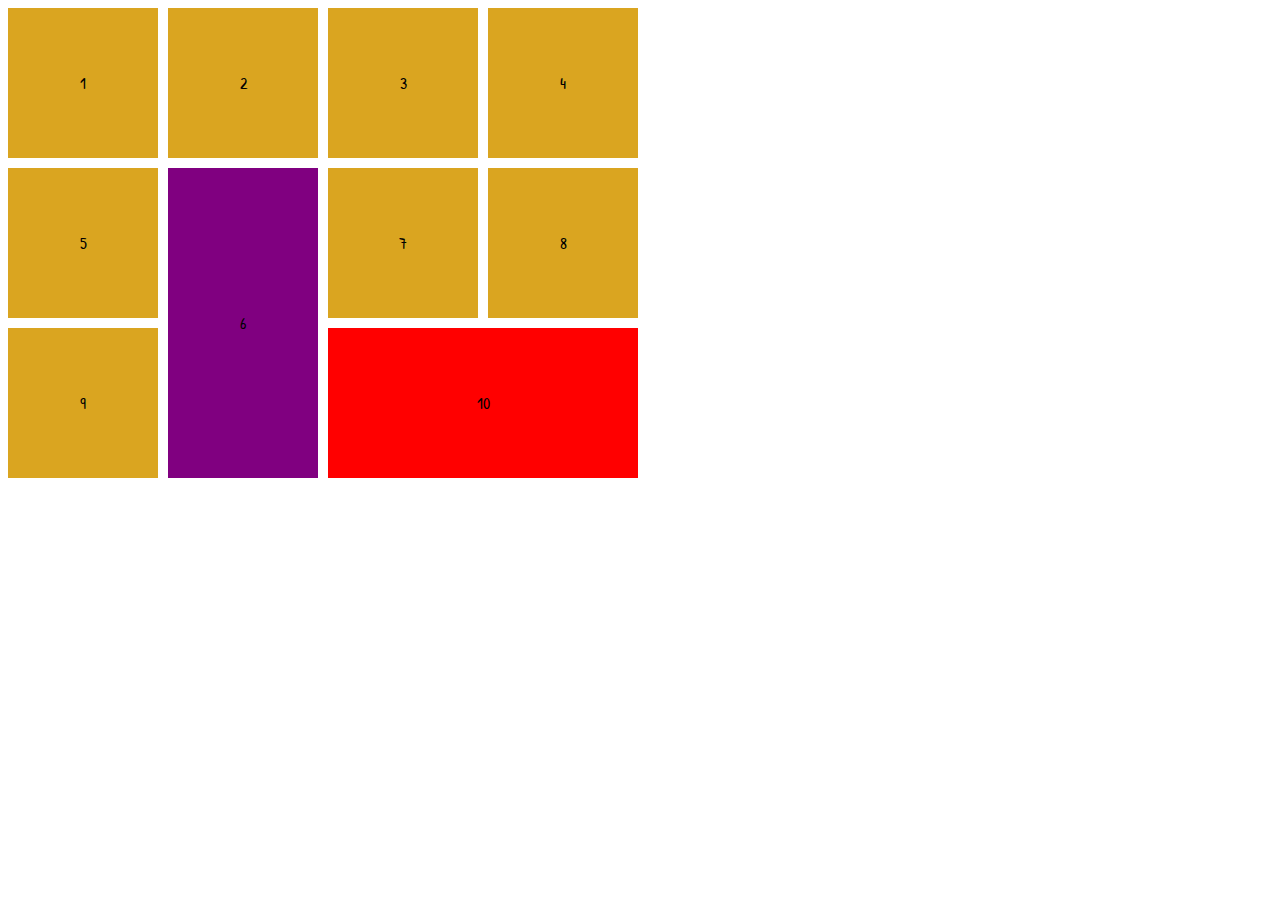
<file: CSS GRID - example1/index.html>
<!DOCTYPE html>
<html>
<head>
	<meta charset="utf-8">
	<title>CSS GRID</title>
	<link rel="stylesheet" type="text/css" href="./styles.css">
	<link href="https://fonts.googleapis.com/css?family=Patrick+Hand&display=swap" rel="stylesheet">
</head>
<body>
	<main>
		<div>1</div>
		<div>2</div>
		<div>3</div>
		<div>4</div>
		<div>5</div>
		<div>6</div>
		<div>7</div>
		<div>8</div>
		<div>9</div>
		<div>10</div>
	</main>
</body>
</html>
</file>
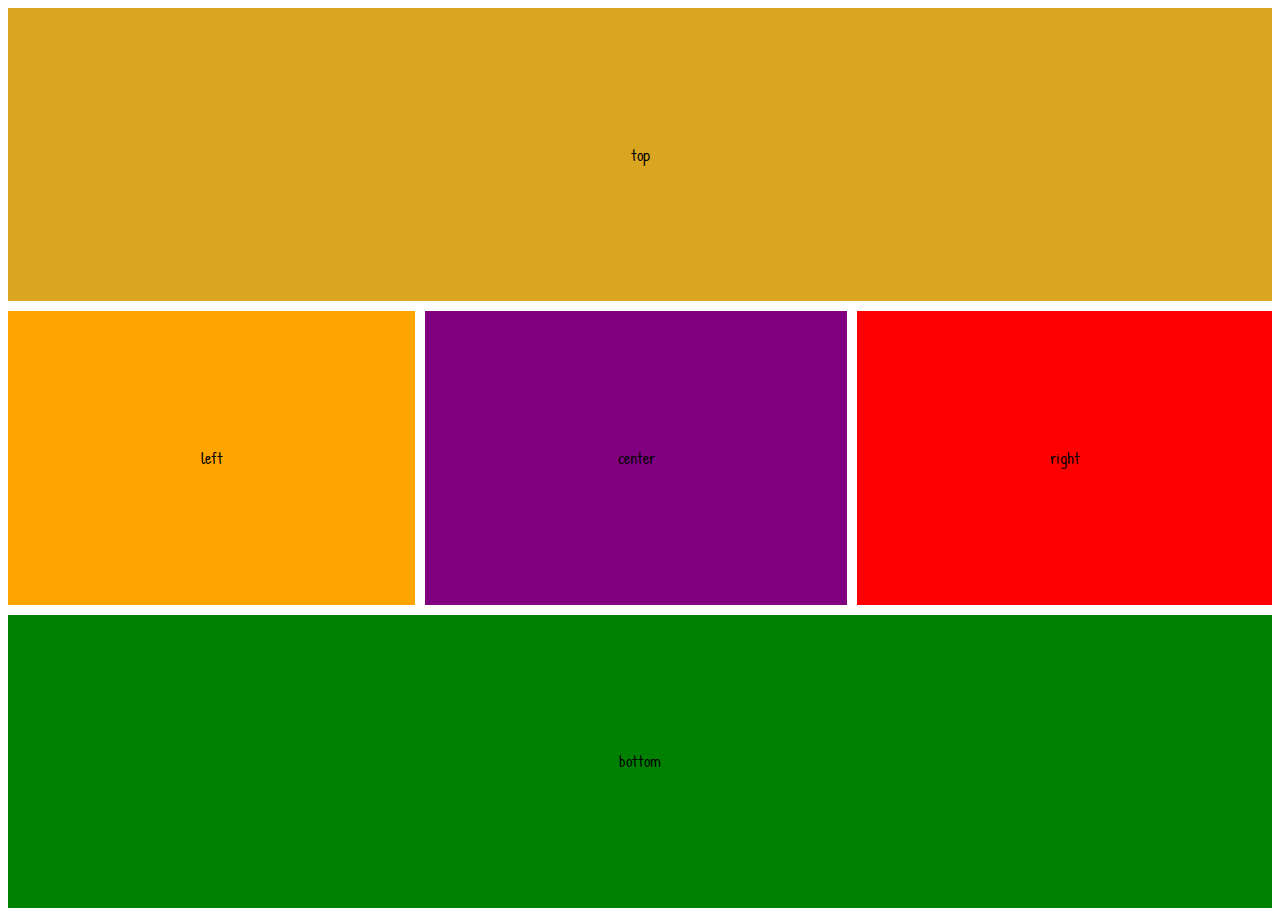
<file: CSS GRID - example2/index.html>
<!DOCTYPE html>
<html>
<head>
	<meta charset="utf-8">
	<title>CSS GRID</title>
	<link rel="stylesheet" type="text/css" href="./styles.css">
	<link href="https://fonts.googleapis.com/css?family=Patrick+Hand&display=swap" rel="stylesheet">
</head>
<body>
	<main>
		<header>top</header>
		<aside>left</aside>
		<article>center</article>
		<aside>right</aside>
		<footer>bottom</footer>
	</main>
</body>
</html>
</file>
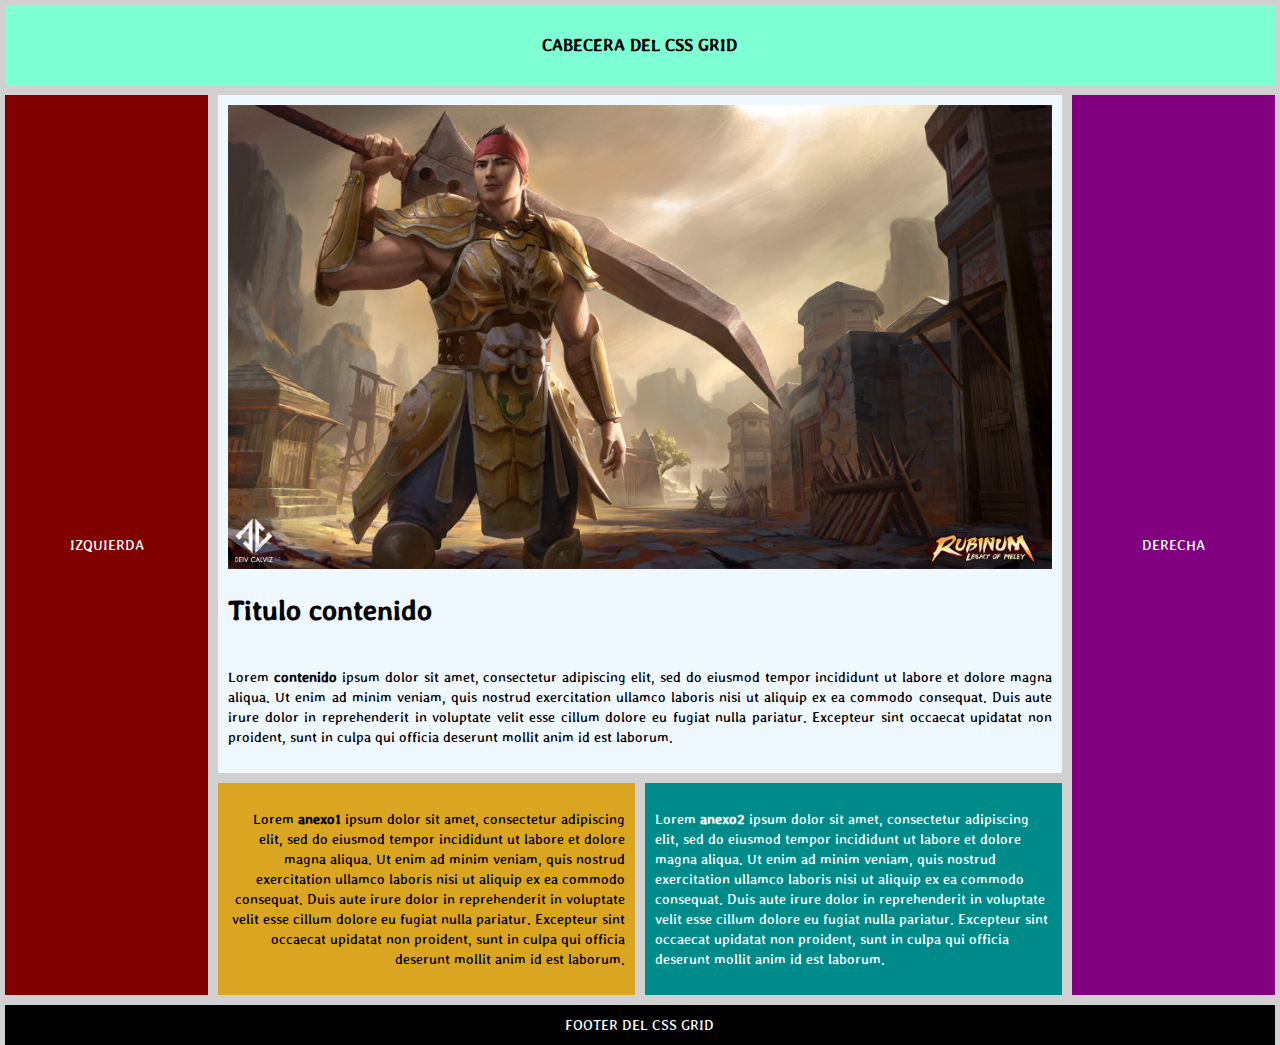
<file: CSS GRID - final/index.html>
<!DOCTYPE html>
<html>
<head>
	<meta charset="utf-8">
	<title>CSS GRID</title>
	<link rel="stylesheet" type="text/css" href="./styles.css">
	<link href="https://fonts.googleapis.com/css?family=Stylish&display=swap" rel="stylesheet">

</head>
<body>
	<main class="principal">
		<header class="cabecera">
			<h3>CABECERA DEL CSS GRID</h3>
		</header>
		<aside class="izquierda">
			IZQUIERDA
		</aside>
		<article class="contenido">
			<img class="contenido_imagen" src="./img/metin2.jpg">
			<h1>Titulo contenido</h1>
			<p>Lorem <b>contenido</b> ipsum dolor sit amet, consectetur adipiscing elit, sed do eiusmod tempor incididunt ut labore et dolore magna aliqua. Ut enim ad minim veniam, quis nostrud exercitation ullamco laboris nisi ut aliquip ex ea commodo consequat. Duis aute irure dolor in reprehenderit in voluptate velit esse cillum dolore eu fugiat nulla pariatur. Excepteur sint occaecat upidatat non proident, sunt in culpa qui officia deserunt mollit anim id est laborum.</p>
		</article>
		<section class="anexo1">
			<p>Lorem <b>anexo1</b> ipsum dolor sit amet, consectetur adipiscing elit, sed do eiusmod tempor incididunt ut labore et dolore magna aliqua. Ut enim ad minim veniam, quis nostrud exercitation ullamco laboris nisi ut aliquip ex ea commodo consequat. Duis aute irure dolor in reprehenderit in voluptate velit esse cillum dolore eu fugiat nulla pariatur. Excepteur sint occaecat upidatat non proident, sunt in culpa qui officia deserunt mollit anim id est laborum.</p>
		</section>
		<section class="anexo2">
			<p>Lorem <b>anexo2</b> ipsum dolor sit amet, consectetur adipiscing elit, sed do eiusmod tempor incididunt ut labore et dolore magna aliqua. Ut enim ad minim veniam, quis nostrud exercitation ullamco laboris nisi ut aliquip ex ea commodo consequat. Duis aute irure dolor in reprehenderit in voluptate velit esse cillum dolore eu fugiat nulla pariatur. Excepteur sint occaecat upidatat non proident, sunt in culpa qui officia deserunt mollit anim id est laborum.</p>
		</section>
		<aside class="derecha">
			DERECHA
		</aside>
		<footer class="pie">
			FOOTER DEL CSS GRID
		</footer>
	</main>
</body>
</html>
</file>
<file: CSS GRID - example1/styles.css>
main {
	height: 100vh;
	display: grid;
	grid-gap: 10px;

	grid-template-columns: 150px 150px 150px 150px;
	grid-template-rows: 150px 150px 150px;

/*	grid-template-columns: 1fr 1fr 1fr 1fr;
	grid-template-rows: 1fr 1fr 1fr;*/

/*	grid-template-columns: repeat(4, 1fr);
	grid-template-rows: repeat(3, 1fr); */

}

div {
	display: flex;
	justify-content: center;
	align-items: center;
	background-color: goldenrod;
	font-family: 'Patrick Hand', cursive;
}

div:nth-child(10){
	background-color: red;

/*	tipo 1
	grid-column-start: 2;
	grid-column-end: 5;
*/

/* 	tipo 2
	grid-column: 3 / -1
*/

/* 	tipo 3 */
	grid-column: span 2;
}

div:nth-child(6){
	background-color: purple;

/*	tipo 1
	grid-column-start: 2;
	grid-column-end: 3;

	grid-row-start: 2;
	grid-row-end: 4;
*/

/* 	tipo 2
	grid-column: 2 / 3;
	grid-row: 2 / -1;
*/

/* tipo 3 */
	grid-column: span 1;
	grid-row: span 2;
}
</file>
<file: CSS GRID - example2/styles.css>
main  {
	display: grid;
	font-family: 'Patrick Hand', cursive;
	height: 100vh;
	grid-gap: 10px;

	/* especificar posiciones de las áreas creadas */
		grid-template-areas: 
			"arriba"
			"izquierda"
			"centro"
			"derecha"
			"abajo";
}

main > * {
	background-color: goldenrod;
	display: flex;
	justify-content: center;
	align-items: center;
}

/* contenido Responsive */
@media (min-width: 600px) {
	main {
		grid-template-areas: 
			"arriba arriba arriba"
			"izquierda centro derecha"
			"abajo abajo abajo";
/*		grid-template-columns: 150px 200px 150px;
		grid-template-rows: 150px 150px 150px;*/
	}
}

/* crear áreas con sus respectivos nombre de referencia */
	header {
		grid-area: arriba;
		background-color: goldenrod;
	}

	aside:first-of-type {
		grid-area: izquierda;
		background-color: orange;
	}

	article {
		grid-area: centro;
		background-color: purple; 
	}

	aside:last-of-type {
		grid-area: derecha;
		background-color: red;
	}

	footer {
		grid-area: abajo;
		background-color: green;
	}
</file>
<file: CSS GRID - final/styles.css>
html * {
	box-sizing: border-box;
}

html, body {
	height: 100%;
}

body {
	font-family: 'Stylish', sans-serif;
	margin: 0;
	padding: 0;
	background-color: #D1D1D1;
}


.principal {
	height: 100vh;
}

.principal > * {
	display: flex;
	justify-content: center;
	align-items: center;
	padding: 10px;
	margin: 5px;
}

@media (min-width: 540px){
	.principal {
		display: grid;
		grid-template-columns: 1fr 2fr 2fr;
		grid-template-rows: 1fr 3fr 3fr 1fr;

	}
}

@media (min-width: 960px){
	.principal {
		display: grid;
		grid-template-columns: 1fr 2fr 2fr 1fr;
		grid-template-rows: 1fr 3fr 3fr 1fr;

	}
}

.cabecera {
	background-color: aquamarine;
}

@media (min-width: 540px){
	.cabecera {
		display: grid;
		grid-column: 1 / -1;
	}
}

.publicidad_imagen {
	background-size: cover;
	height: 100%;
	width: 100% ;
}

.izquierda {
	background-color: maroon;
	color: white;
}

@media (min-width: 960px){
	.izquierda {
		display: grid;
		grid-row: span 2;
	}
}


.contenido_imagen {
	width: 100%;
	height: auto;
}

.contenido {
	background-color: aliceblue;
	flex-direction: column;
	text-align: justify;
}

@media (min-width: 540px){
	.contenido {
		display: grid;
		grid-column: 2 / 4;

	}
}

.derecha {
	background-color: purple;
	color: white;
}

@media (min-width: 540px){
	.derecha {
		display: grid;
		grid-row: 3 / 4;
	}
}

@media (min-width: 960px){
	.derecha {
		display: grid;
		grid-row-start: 2;
		grid-row-end: 4;
		grid-column: 4;

	}
}

.anexo1 {
	background-color: goldenrod;
	text-align: right;
}

.anexo2 {
	background-color: darkcyan;
	color: white;
	text-align: left;

}

.pie {
	background-color: black;
	color: white;
}

@media (min-width: 540px){
	.pie {
		display: grid;
		grid-column: 1 / -1;
	}
}


/*Lorem ipsum dolor sit amet, consectetur adipiscing elit, 
sed do eiusmod tempor incididunt ut labore et dolore magna aliqua. 
Ut enim ad minim veniam, quis nostrud exercitation ullamco laboris nisi 
ut aliquip ex ea commodo consequat. Duis aute irure dolor in reprehenderit 
in voluptate velit esse cillum dolore eu fugiat nulla pariatur. 
Excepteur sint occaecat cupidatat non proident, sunt in culpa qui officia 
deserunt mollit anim id est laborum.*/
</file>
